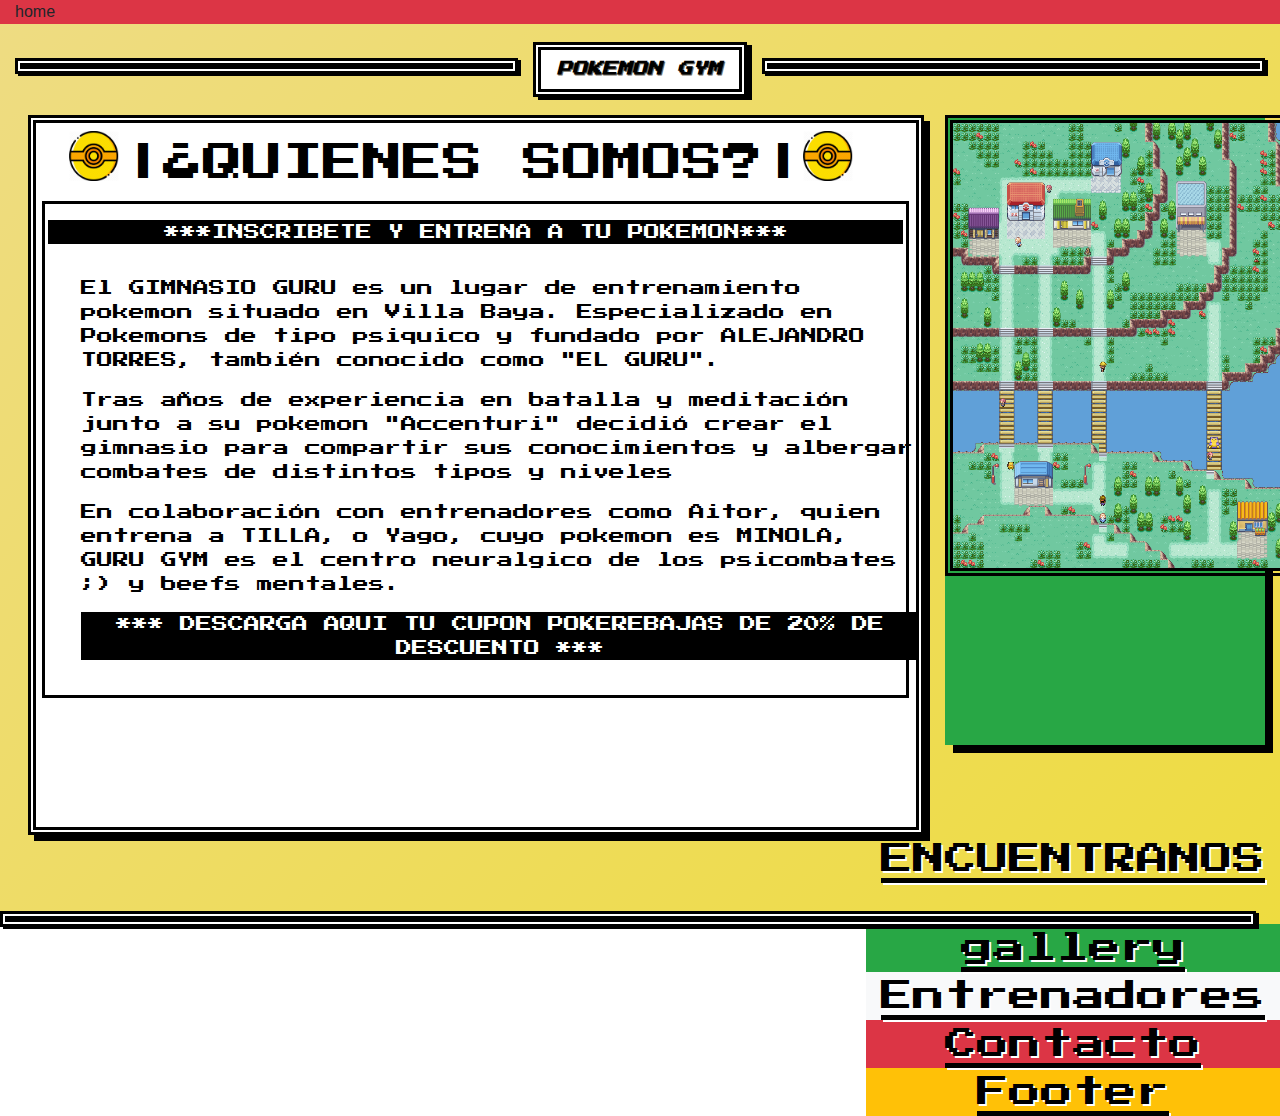
<file: index.html>
<!DOCTYPE html>
<html lang="en">

<head>
    <meta charset="UTF-8">
    <meta name="viewport" content="width=device-width, initial-scale=1.0">
    <meta http-equiv="X-UA-Compatible" content="ie=edge">
    <style>
        @import url('https://fonts.googleapis.com/css?family=Press+Start+2P&display=swap');
    </style>
    <link rel="stylesheet" href="https://cdnjs.cloudflare.com/ajax/libs/font-awesome/4.7.0/css/font-awesome.min.css">
    <title>Pokemon Gym @GURU</title>
    <link rel="stylesheet" href="https://stackpath.bootstrapcdn.com/bootstrap/4.3.1/css/bootstrap.min.css"
        integrity="sha384-ggOyR0iXCbMQv3Xipma34MD+dH/1fQ784/j6cY/iJTQUOhcWr7x9JvoRxT2MZw1T" crossorigin="anonymous">
    <link rel="stylesheet" href="style.css">
</head>

<body>
    <!--INICIO FIXED NAV BAR-->
    <!--FINAL FIXED NAV BAR-->
    <!--INICIO PAGINA HOME-->
    <section class="container-fluid bg-danger modulo" id="home">
        <div>home

        </div>
    </section>
    <!--FINAL PAGINA HOME-->
    <!--INICIO PAGINA ABOUT-->
    <section class="container-fluid bg-dark modulo p-8" id="about">

        <div class="row">
            <div class="column col-xl-5">
                <div class="column col-xl-2"></div>

                <div class="column col-xl-12 float-right">
                    <div class="row"></div>
                    <div class="row">
                        <hr class="container">
                    </div>
                    <div class="row"></div>
                </div>

                <div class="column col-xl-2"></div>

            </div>
            <div class="column col-xl-2 text-center p-2" id="logo_about">POKEMON GYM </div>
            <div class="column col-xl-5">
                <div class="column col-xl-1"></div>

                <div class="column col-xl-12">
                    <div class="row"></div>
                    <div class="row">
                        <hr class="container">
                    </div>
                    <div class="row"></div>
                </div>

                <div class="column col-xl-1"></div>

            </div>
            <div class="container-fluid mb-1">
                <div class="column" id="about_body">
                    <div class="row"> <img class="ml-5 mt-2" src="media/pokeball_about_h1.png" height="50px"
                            width="50px">
                        <h1 class="ml-1 mt-3 text-uppercase"> |¿Quienes somos?|</h1><img class="mt-2"
                            src="media/pokeball_about_h1.png" height="50px" width="50px">
                    </div>
                    <div class="about_text_container">
                        <div id="about_head_row">***INSCRIBETE Y ENTRENA A TU POKEMON***</div>
                        <div class="row">
                            <p class="ml-5">El GIMNASIO GURU es un lugar de entrenamiento pokemon situado en Villa Baya.
                                Especializado en Pokemons de tipo psiquico y fundado por ALEJANDRO TORRES, también
                                conocido como "EL GURU". </p>
                            <p class="ml-5">Tras años de experiencia en batalla y meditación junto a su pokemon
                                "Accenturi" decidió crear el gimnasio para compartir sus conocimientos y albergar
                                combates de distintos tipos y niveles </p>
                            <p class="ml-5">En colaboración con entrenadores como Aitor, quien entrena a TILLA, o Yago, cuyo pokemon es MINOLA,
                                            GURU GYM es el centro neuralgico de los psicombates ;) y beefs mentales. </p>
                            
                                <div id="about_head_row" class="ml-5"><a href=""class="text-reset">*** DESCARGA AQUI TU CUPON POKEREBAJAS DE 20% DE DESCUENTO ***</a></div>
                            
                            
                        </div>

                    </div>


                </div>
                <div class="column bg-success ml-3" id="mapa_about">
                    <img src="media/mapa_about" width="400px" height="461px" border-radius="2px">
                </div>
                <div class="column"><a class="text-black" target="blank" href="http://maps.google.com"
                        id="encuentranos_texto">ENCUENTRANOS</div>

            </div>
            <hr style="width: 96.9vw" class="mt-4">

    </section>
    <!--FINAL PAGINA ABOUT-->
    <!--INICIO PAGINA GALLERY-->
    <section class="container-fluid bg-success modulo" id="gallery">
        <div>gallery

        </div>
    </section>
    <!--FINAL PAGINA GALLERY-->
    <!--INICIO PAGINA TEAM-->
    <section class="container-fluid bg-light modulo" id="team">
        <div>Entrenadores

        </div>
    </section>
    <!--FINAL PAGINA TEAM-->
    <!--INICIO PAGINA CONTACTO-->
    <section class="container-fluid bg-danger modulo" id="contacto">
        <div>Contacto

        </div>
    </section>
    <!--FINAL PAGINA CONTACTO-->
    <!--INICIO FOOTER-->
    <section class="container-fluid bg-warning modulo" id="footer">
        <div>Footer

        </div>
    </section>

    <!--INICIO FOOTER-->


</body>

</html>
</file>
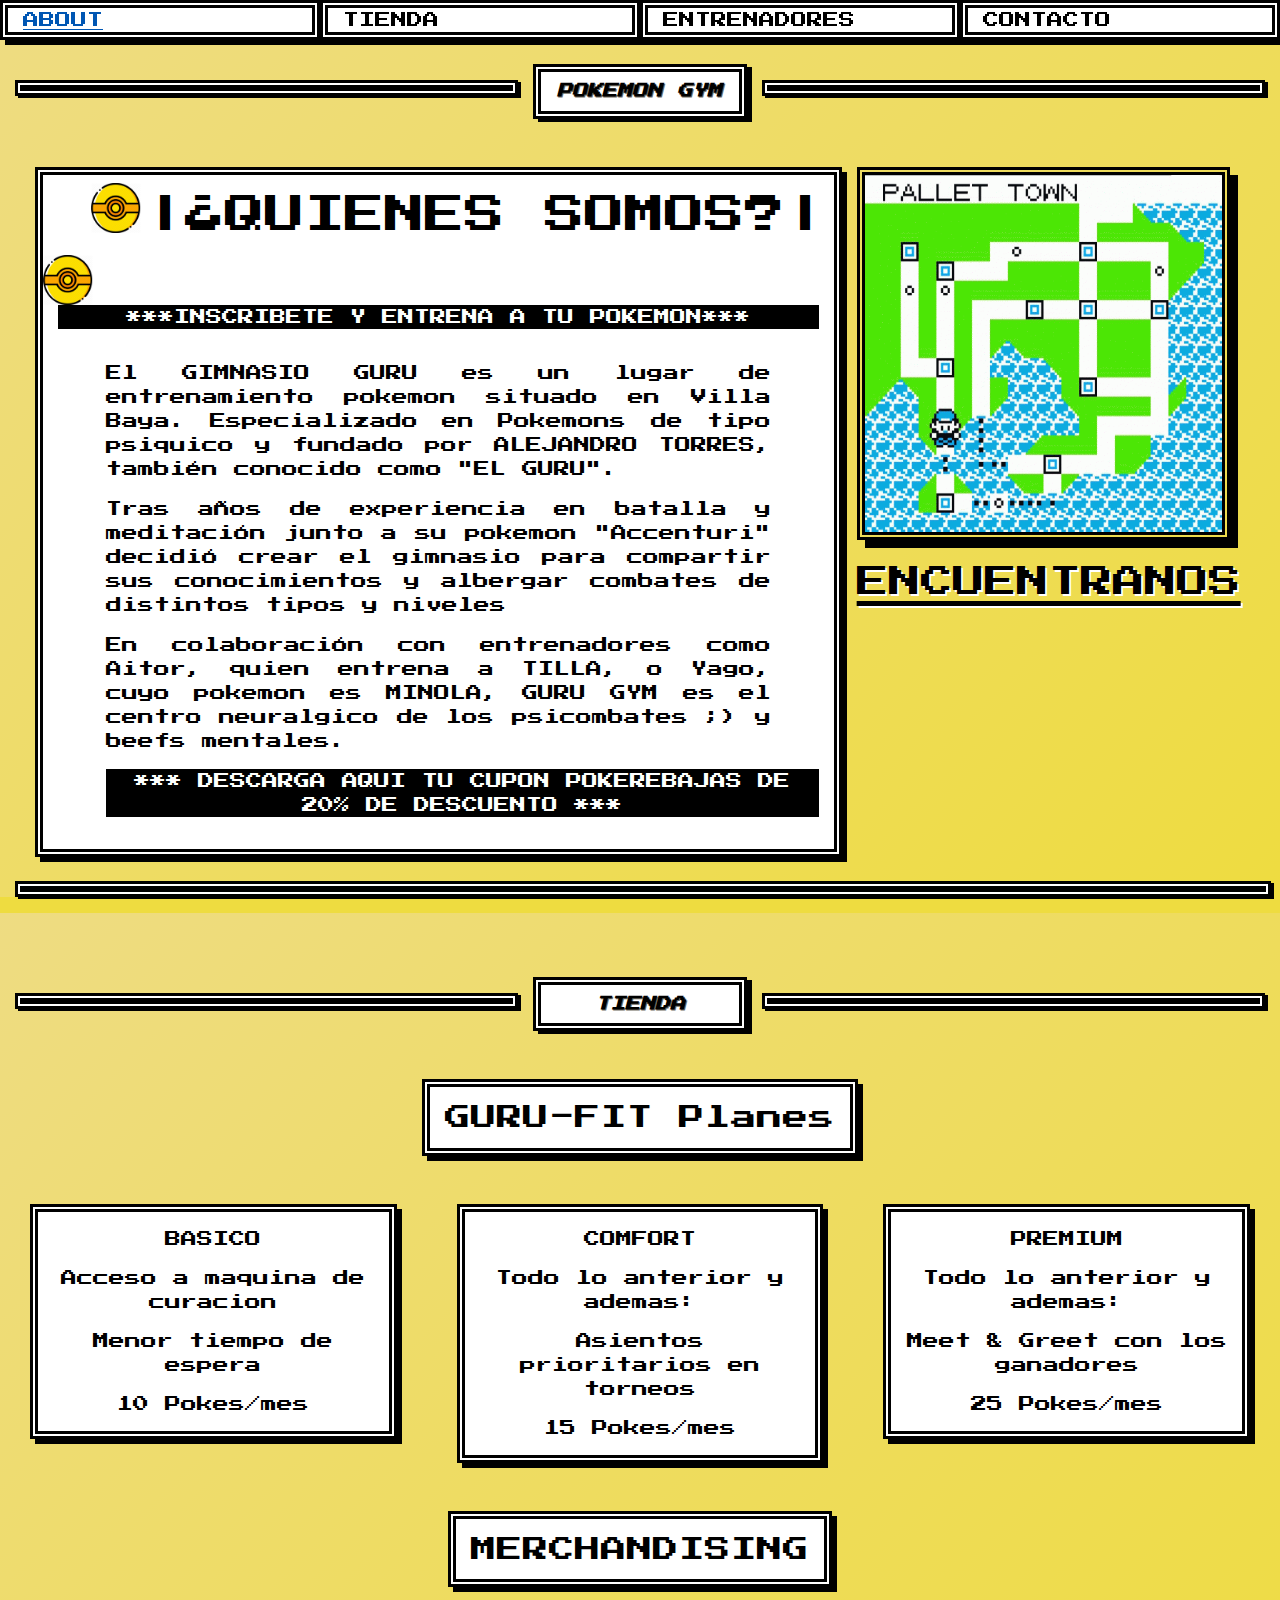
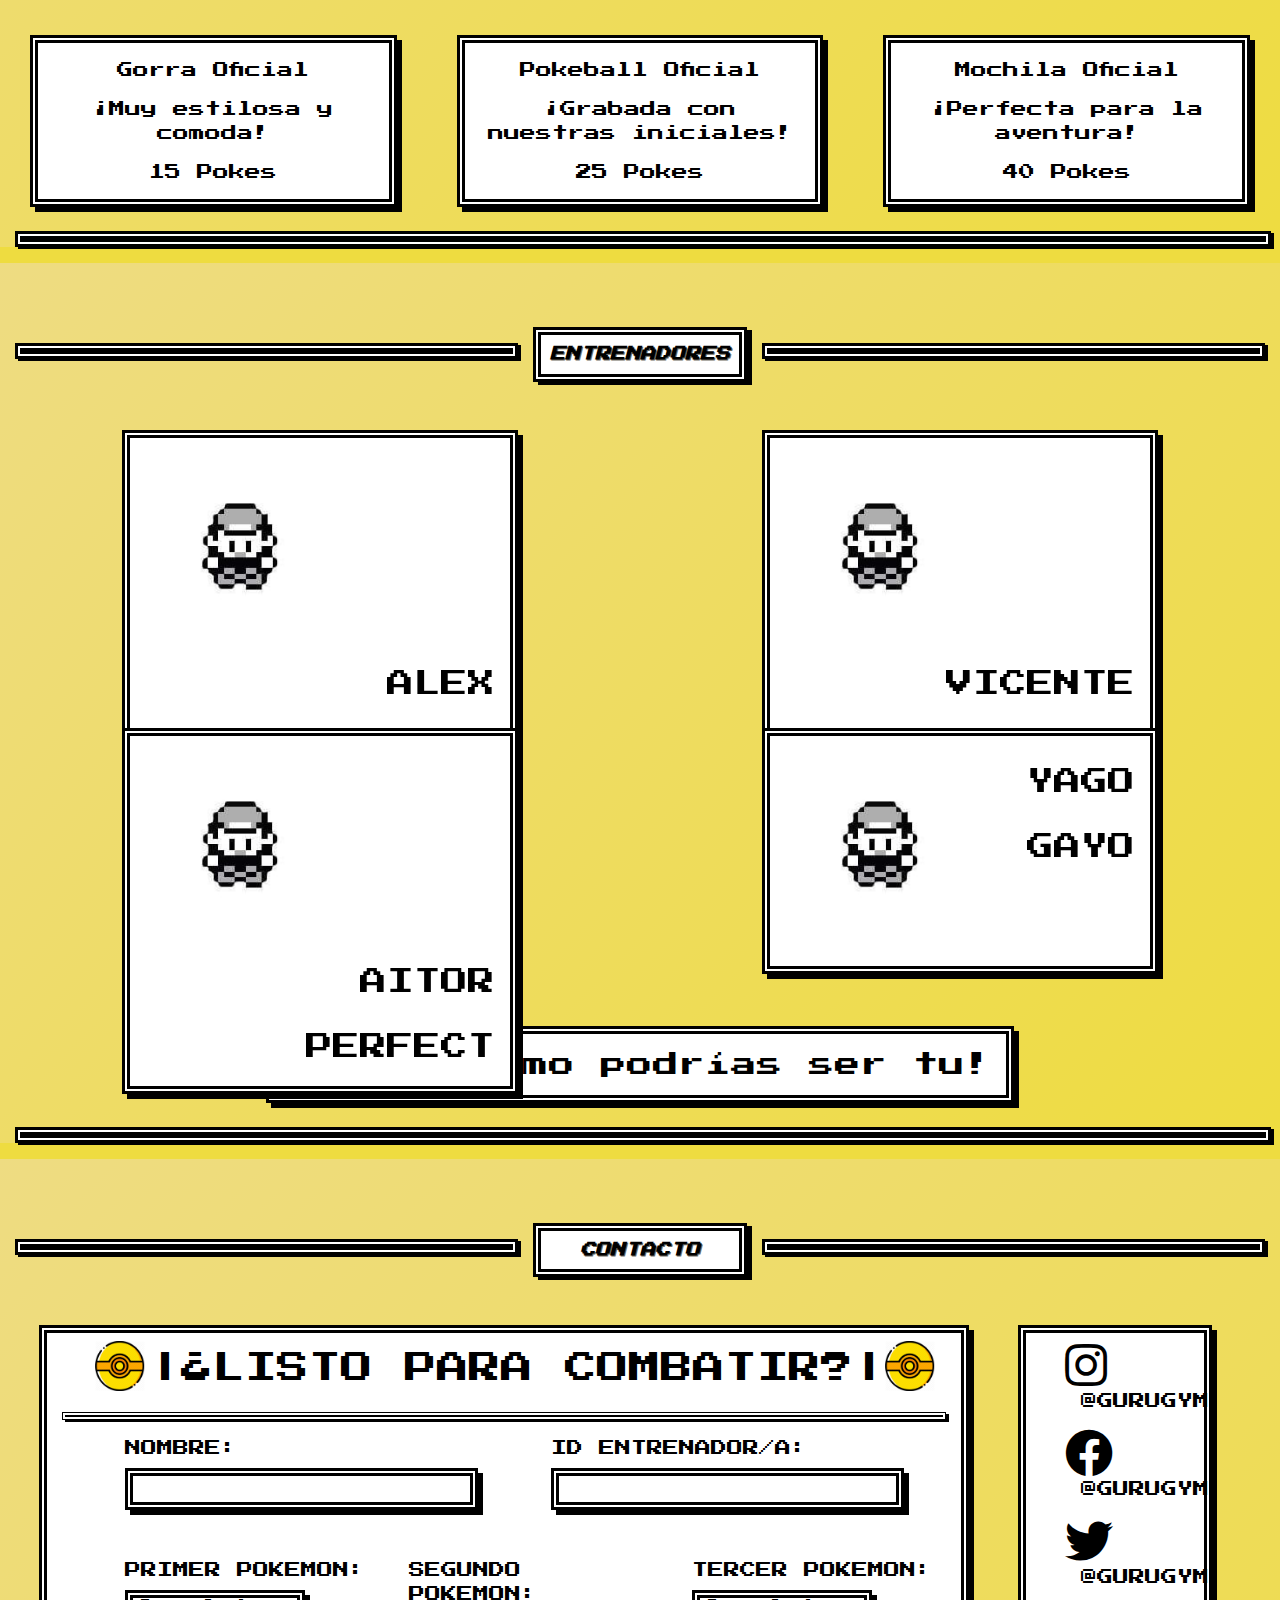
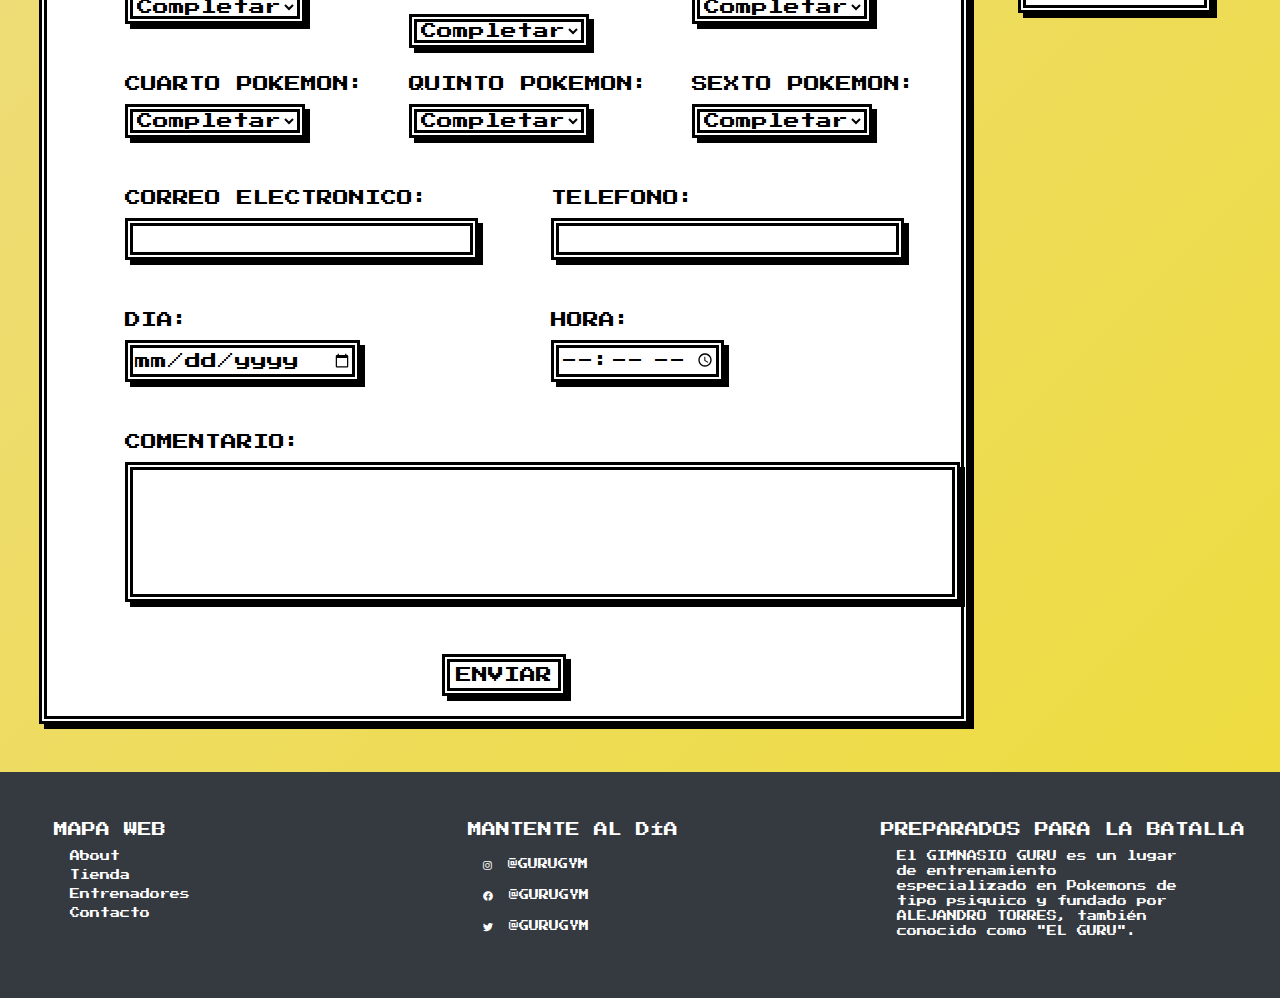
<file: practica_gimnasio-master/index.html>
<!DOCTYPE html>
<html lang="en">

<head>
    <meta charset="UTF-8">
    <meta name="viewport" content="width=device-width, initial-scale=1.0">
    <meta http-equiv="X-UA-Compatible" content="ie=edge">
    <!-- <style>
        @import url('https://fonts.googleapis.com/css?family=Press+Start+2P&display=swap');
    </style> -->
	<link href="https://fonts.googleapis.com/css?family=Press+Start+2P&display=swap" rel="stylesheet">
    <!--<link rel="stylesheet" href="https://cdnjs.cloudflare.com/ajax/libs/font-awesome/4.7.0/css/font-awesome.min.css">-->
    <link rel="stylesheet" href="https://cdnjs.cloudflare.com/ajax/libs/font-awesome/5.12.1/css/all.min.css">
    <title>Pokemon Gym @GURU</title>
    <link rel="stylesheet" href="https://stackpath.bootstrapcdn.com/bootstrap/4.3.1/css/bootstrap.min.css"
        integrity="sha384-ggOyR0iXCbMQv3Xipma34MD+dH/1fQ784/j6cY/iJTQUOhcWr7x9JvoRxT2MZw1T" crossorigin="anonymous">
    <link rel="stylesheet" href="style.css">
</head>

<body>
    <!--INICIO CUPON OFERTA DESCUENTO VENTANA MODAL->
    <div id="oferta_ventana">
        <div class="oferta_titulo">!ESPECIAL 20% DESCUENTO!</div>
        <div class="oferta_descripcion">Aprovecha nuestra promoción especial de apertura y disfruta de un suculento
            descuento en combates y entrenamientos</div>
        <div class="oferta_boton">
            <p>
                <a class="oferta_boton_texto" id="boton_oferta_1">DESCARGAR CUPON</a>
                <a class="oferta_boton_texto" id="boton_oferta_2">CONTINUAR</a>
            </p>
        </div>
    </div>
    <!-FINAL CUPON OFERTA DESCUENTO VENTANA MODAL-->
    <!--INICIO FIXED NAV BAR-->
    <!--FINAL FIXED NAV BAR-->
    <!--INICIO PAGINA HOME-->
    <nav class="container-fluid" id="home">
        <div>
            <div class="row">
                
                    
                        <a class="col-xl-3 caja_arcade tarjeta_home" href="#about">ABOUT</a>
                    
                        <a class="col-xl-3 caja_arcade tarjeta_home" href="#tarifas">TIENDA</a>
                   
                        <a class="col-xl-3 caja_arcade tarjeta_home" href="#team">ENTRENADORES</a>
                
                        <a class="col-xl-3 caja_arcade tarjeta_home" href="#contacto">CONTACTO</a>
                
            </div>
        </div>
    </nav>
    <!--FINAL PAGINA HOME-->
    <!--INICIO PAGINA ABOUT-->
    <section class="container-fluid bg-dark modulo p-8" id="about">

        <div class="row">
            <div class="column col-xl-5">
                <div class="column col-xl-2"></div>

                <div class="column col-xl-12 float-right">
                    <div class="row"></div>
                    <div class="row">
                        <hr class="container">
                    </div>
                    <div class="row"></div>
                </div>

                <div class="column col-xl-2"></div>

            </div>
            <div class="column col-xl-2 text-center p-2" id="logo_about">POKEMON GYM </div>
            <div class="column col-xl-5">
                <div class="column col-xl-1"></div>

                <div class="column col-xl-12">
                    <div class="row"></div>
                    <div class="row">
                        <hr class="container">
                    </div>
                    <div class="row"></div>
                </div>

                <div class="column col-xl-1"></div>

            </div>
        </div>






            <div class="row margen_seccion">
                    <div class="col-md-8 caja_arcade mt-5">
                        <div class="row">
                            <img class="ml-5 mt-2" src="media/pokeball_about_h1.png" height="50px" width="50px">
                            <h1 class="ml-1 mt-3 text-uppercase"> |¿Quienes somos?|</h1>
                            <img class="mt-2" src="media/pokeball_about_h1.png" height="50px" width="50px">
                        </div><!--Linea quienes somos-->
                        <div id="about_head_row">***INSCRIBETE Y ENTRENA A TU POKEMON***</div>
                        <div class="about_texto">
                            <p class="ml-5 mr-5">El GIMNASIO GURU es un lugar de entrenamiento pokemon situado en Villa Baya. Especializado en Pokemons de tipo psiquico y fundado por ALEJANDRO TORRES, también conocido como "EL GURU".</p>
                            <p class="ml-5 mr-5">Tras años de experiencia en batalla y meditación junto a su pokemon "Accenturi" decidió crear el gimnasio para compartir sus conocimientos y albergar combates de distintos tipos y niveles</p>
                            <p class="ml-5 mr-5">En colaboración con entrenadores como Aitor, quien entrena a TILLA, o Yago, cuyo pokemon es MINOLA, GURU GYM es el centro neuralgico de los psicombates ;) y beefs mentales.</p>
                        </div><!--textaco-->
                        <div id="about_head_row" class="ml-5">
                            <a href="" class="text-reset about_head_row">*** DESCARGA AQUI TU CUPON POKEREBAJAS DE 20% DE DESCUENTO ***</a>
                        </div><!--Linea descarga cupon-->
                    </div><!--columna textaco-->
                    <div class="col-md-4 mt-5">
        
                        <img id="mapa_about" src="media/mapa_about2.gif" class="img-fluid" border-radius="2px">
                        <a class="text-black" id="encuentranos_texto" target="blank" href="http://maps.google.com" id="encuentranos_texto">ENCUENTRANOS</a>
                        
                    </div><!--columna mapa-->
            </div>
            









            
                <!--<div class="row mb-1">
                    <div class="column-xl-8" id="about_body">
                        <div class="row"> <img class="ml-5 mt-2" src="media/pokeball_about_h1.png" height="50px"
                                width="50px">
                            <h1 class="ml-1 mt-3 text-uppercase"> |¿Quienes somos?|</h1><img class="mt-2"
                                src="media/pokeball_about_h1.png" height="50px" width="50px">
                        </div>
                        <div class="about_text_container">
                            <div id="about_head_row">***INSCRIBETE Y ENTRENA A TU POKEMON***</div>
                            <div>
                                <p class="ml-5 mr-5">El GIMNASIO GURU es un lugar de entrenamiento pokemon situado en Villa Baya.
                                    Especializado en Pokemons de tipo psiquico y fundado por ALEJANDRO TORRES, también
                                    conocido como "EL GURU". </p>
                                <p class="ml-5 mr-5">Tras años de experiencia en batalla y meditación junto a su pokemon
                                    "Accenturi" decidió crear el gimnasio para compartir sus conocimientos y albergar
                                    combates de distintos tipos y niveles </p>
                                <p class="ml-5 mr-5">En colaboración con entrenadores como Aitor, quien entrena a TILLA, o Yago,
                                    cuyo pokemon es MINOLA,
                                    GURU GYM es el centro neuralgico de los psicombates ;) y beefs mentales. </p>

                                <div id="about_head_row" class="ml-5"><a href="" class="text-reset">*** DESCARGA AQUI TU
                                        CUPON POKEREBAJAS DE 20% DE DESCUENTO ***</a>
                                </div>


                        </div>

                    </div>


                </div>
        
                <div class="column-xl-4 bg-success" id="mapa_about">
                    <img src="media/mapa_about2.gif" class="" border-radius="2px">
                </div>
                <--<div style="width: 100%"><iframe width="100%" height="600" src="https://maps.google.com/maps?width=100%&height=600&hl=es&coord=40.4458927,-3.6647784&q=padre%20claret%208%20Madrid+(Instituto)&ie=UTF8&t=&z=14&iwloc=B&output=embed" frameborder="0" scrolling="no" marginheight="0" marginwidth="0"><a href="https://www.mapsdirections.info/calcular-ruta.html">Calcular Ruta</a></iframe></div><br />->
                <div class="column"><a class="text-black" target="blank" href="http://maps.google.com"
                        id="encuentranos_texto">ENCUENTRANOS</a></div>

            </div>-->













            <hr style="width: 96.9vw" class="mt-4">

    </section>
    <!--FINAL PAGINA ABOUT-->
    <!--INICIO PAGINA TARIFAS-->
    <section class="container-fluid bg-success modulo" id="tarifas">
        <div class="row">
            <div class="column col-xl-5">
                <div class="column col-xl-2"></div>

                <div class="column col-xl-12 float-right">
                    <div class="row"></div>
                    <div class="row">
                        <hr class="container">
                    </div>
                    <div class="row"></div>
                </div>

                <div class="column col-xl-2"></div>

            </div>
            <div class="column col-xl-2 text-center p-2" id="logo_about">TIENDA</div>
            <div class="column col-xl-5">
                <div class="column col-xl-1"></div>

                <div class="column col-xl-12">
                    <div class="row"></div>
                    <div class="row">
                        <hr class="container">
                    </div>
                    <div class="row"></div>
                </div>

                <div class="column col-xl-1"></div>

            </div></div>
        <!-- <div class="row mt-5">
        		<div class="col-md-4 offset-md-4 text-center caja_arcade">
        			Entrenamiento
        		</div>
            </div> 
        -->
        <!-- <div class="row pr-3 pl-3 text-center">

        	<div class="margen_columnas text-center col-md-3">hola
        		
        	</div>
        	<div class="margen_columnas text-center col-md-3">hola
        		
        	</div>
        	<div class="margen_columnas text-center col-md-3">hola
        		
        	</div>
     
        </div> -->
        <div class="row mt-5">
        	<h2 class=" caja_arcade titulo_tarifas">GURU-FIT Planes</h2>
        </div>
        <div class="row text-center mt-5">
            <div class="col-md-4">
                <div class="carta_precio caja_arcade">
                    <p>BASICO</p>
                    <p>Acceso a maquina de curacion</p>
                    <p>Menor tiempo de espera</p>
                    <p>10 Pokes/mes</p>        
                </div>    
            </div>
            <div class="col-md-4">
                <div class="carta_precio caja_arcade">
                    <p>COMFORT</p>
                    <p>Todo lo anterior y ademas:</p>
                    <p>Asientos prioritarios en torneos</p>
                    <p>15 Pokes/mes</p>       
                </div>   
            </div>
            <div class="col-md-4">
                <div class="carta_precio caja_arcade">
                    <p>PREMIUM</p>
                    <p>Todo lo anterior y ademas:</p>
                    <p>Meet & Greet con los ganadores</p>
                    <p>25 Pokes/mes</p>        
                </div>    
            </div>
        </div>
        <div class="row mt-5">
            <h2 class=" caja_arcade titulo_tarifas">MERCHANDISING</h2>
        </div>
         <div class="row text-center mt-5">
            <div class="col-md-4">
                <div class="carta_precio caja_arcade">
                    <p>Gorra Oficial</p>
                    <p>¡Muy estilosa y comoda!</p>
                    <p>15 Pokes</p>        
                </div>    
            </div>
            <div class="col-md-4">
                <div class="carta_precio caja_arcade">
                    <p>Pokeball Oficial</p>
                    <p>¡Grabada con nuestras iniciales!</p>
                    <p>25 Pokes</p>       
                </div>   
            </div>
            <div class="col-md-4">
                <div class="carta_precio caja_arcade">
                    <p>Mochila Oficial</p>
                    <p>¡Perfecta para la aventura!</p>
                    <p>40 Pokes</p>        
                </div>    
            </div>
        </div>
        <hr style="width: 96.9vw" class="mt-4">
    </section>
    <!--FINAL PAGINA TARIFAS-->
    <!--INICIO PAGINA TEAM-->
    <section class="container-fluid bg-warning modulo" id="team">
        <div>
            <div class="row">
                <div class="column col-xl-5">
                    <div class="column col-xl-2"></div>
                    <div class="column col-xl-12 float-right">
                        <div class="row"></div>
                        <div class="row">
                            <hr class="container">
                        </div>
                        <div class="row"></div>
                    </div>
                    <div class="column col-xl-2"></div>
                </div>
                <div class="column col-xl-2 text-center p-2" id="logo_about">ENTRENADORES</div>
                <div class="column col-xl-5">
                    <div class="column col-xl-1"></div>
                    <div class="column col-xl-12">
                        <div class="row"></div>
                        <div class="row">
                            <hr class="container">
                        </div>
                        <div class="row"></div>
                    </div>
                    <div class="column col-xl-1"></div>
                </div>
            </div>

            
            <div class="row mt-5">
                <div class="col-md-1"></div>
                <div class="col-md-4 card_entrenador contenedor">
                    
                    <div class="girar">
                        <div class="frente caja_arcade">  
                            <img src="media/entrenador8bit.jpg" alt="entrenador" class="img_team">
                            <h3 class="nombre_entrenador">ALEX<br><br>ELGURU</h3>
                        </div>
                        <div class="texto_team espalda caja_arcade">
                            <p>Lorem ipsum dolor sit amet, consectetur adipiscing elit. Sed sit amet posuere ex. Curabitur suscipit velit lectus, nec rutrum libero finibus sit amet. Fusce tellus mi, ornare vel mi nec.</p>
                        </div>
                    </div>

                </div>
                <div class="col-md-2"></div>
                <div class="col-md-4 card_entrenador contenedor">
                    <div class="girar">
                        <div class="frente caja_arcade">  
                            <img src="media/entrenador8bit.jpg" alt="entrenador" class="img_team">
                            <h3 class="nombre_entrenador">VICENTE<br><br>FRESCO</h3>
                        </div>
                        <div class="texto_team espalda caja_arcade">
                            <p>Lorem ipsum dolor sit amet, consectetur adipiscing elit. Sed sit amet posuere ex. Curabitur suscipit velit lectus, nec rutrum libero finibus sit amet. Fusce tellus mi, ornare vel mi nec.</p>
                        </div>
                    </div>
                </div>
                <div class="col-md-1"></div>
            </div>
            <div class="row mt-5">
                <div class="col-md-1"></div>
                <div class="col-md-4 card_entrenador contenedor">
                    <div class="girar">
                        <div class="frente caja_arcade">  
                            <img src="media/entrenador8bit.jpg" alt="entrenador" class="img_team">
                            <h3 class="nombre_entrenador">AITOR<br><br>PERFECT</h3>
                        </div>
                        <div class="texto_team espalda caja_arcade">
                            <p>Lorem ipsum dolor sit amet, consectetur adipiscing elit. Sed sit amet posuere ex. Curabitur suscipit velit lectus, nec rutrum libero finibus sit amet. Fusce tellus mi, ornare vel mi nec.</p>
                        </div>
                    </div>
                </div>
                <div class="col-md-2"></div>
                <div class="col-md-4 card_entrenador  contenedor">
                    <div class="girar">
                        <div class="frente caja_arcade">  
                            <img src="media/entrenador8bit.jpg" alt="entrenador" class="img_team">
                            <h3 class="nombre_entrenador">YAGO<br><br>GAYO</h3>
                        </div>
                        <div class="texto_team espalda caja_arcade">
                            <p>Lorem ipsum dolor sit amet, consectetur adipiscing elit. Sed sit amet posuere ex. Curabitur suscipit velit lectus, nec rutrum libero finibus sit amet. Fusce tellus mi, ornare vel mi nec.</p>
                        </div>
                    </div>
                </div>
                <div class="col-md-1"></div>
            </div>
            <div class="row mt-5">
                <h2 class="caja_arcade final_team">¡El próximo podrías ser tu!</h2>
            </div>
        </div>
        <hr style="width: 96.9vw" class="mt-4">
    </section>
    <!--FINAL PAGINA TEAM-->
    <!--INICIO PAGINA CONTACTO-->
    <section class="container-fluid bg-danger modulo" id="contacto">
        <div>
            <div class="row">
                <div class="column col-xl-5">
                    <div class="column col-xl-2"></div>
                    <div class="column col-xl-12 float-right">
                        <div class="row"></div>
                        <div class="row">
                            <hr class="container">
                        </div>
                        <div class="row"></div>
                    </div>
                    <div class="column col-xl-2"></div>
                </div>
                <div class="column col-xl-2 text-center p-2" id="logo_about">CONTACTO</div>
                <div class="column col-xl-5">
                    <div class="column col-xl-1"></div>
                    <div class="column col-xl-12">
                        <div class="row"></div>
                        <div class="row">
                            <hr class="container">
                        </div>
                        <div class="row"></div>
                    </div>
                    <div class="column col-xl-1"></div>
                </div>
            </div>
        </div>

        <div class="row">
            <div class="column col-md-9 ml-4">
                <div id="cajaform" class="column col-md-12 mt-5 mb-5">
                    <div class="row"> <img class="ml-5 mt-2" src="media/pokeball_about_h1.png" height="50px" width="50px">
                    <h2 class="ml-1 mt-3 text-uppercase"> |¿Listo para combatir?|</h2>
                    <img class="mt-2" src="media/pokeball_about_h1.png" height="50px" width="50px">
                    </div>
                    <hr id="hrform">
                    <form action="" method="POST">
                        <div class="row mt-2 ml-5">
                            <div class="column col-md-6">
                                <div>
                                    <label for="nombre">NOMBRE:</label>
                                </div>
                                <div>
                                    <input type="text" name="nombre" class="formularioescribir">
                                </div>
                            </div>
                            <div class="column col-md-6">
                                <div><label for="identrenador">ID ENTRENADOR/A:</label></div>
                                <div><input type="text" name="identrenador" class="formularioescribir"></div>
                            </div>
                        </div>
                        <div class="row mt-5 ml-5">
                                <div class="column col-md-4">
                                <div>
                                    <label for="pokemon1">PRIMER POKEMON:</label>
                                </div>
                                <div>
                                    <select name="pokemon1" class="formularioselect">
                                        <option value="Completar">Completar</option>
                                        <option value="Completar">Completar</option>
                                        <option value="Completar">Completar</option>
                                        <option value="Completar">Completar</option>
                                    </select>
                                </div>
                            </div>
                            <div class="column col-md-4">
                                <div>
                                    <label for="pokemon2">SEGUNDO POKEMON:</label>
                                </div>
                                <div>
                                    <select name="pokemon2" class="formularioselect">
                                        <option value="Completar">Completar</option>
                                        <option value="Completar">Completar</option>
                                        <option value="Completar">Completar</option>
                                        <option value="Completar">Completar</option>
                                    </select>
                                </div>
                            </div>
                            <div class="column col-md-4">
                                <div>
                                    <label for="pokemon3">TERCER POKEMON:</label>
                                </div>
                                <div>
                                    <select name="pokemon3" class="formularioselect">
                                        <option value="Completar">Completar</option>
                                        <option value="Completar">Completar</option>
                                        <option value="Completar">Completar</option>
                                        <option value="Completar">Completar</option>
                                    </select>
                                </div>
                            </div>
                            <div class="column col-md-4 mt-4">
                                <div>
                                    <label for="pokemon4">CUARTO POKEMON:</label>
                                </div>
                                <div>
                                    <select name="pokemon4" class="formularioselect">
                                        <option value="Completar">Completar</option>
                                        <option value="Completar">Completar</option>
                                        <option value="Completar">Completar</option>
                                        <option value="Completar">Completar</option>
                                    </select>
                                </div>
                            </div>
                            <div class="column col-md-4 mt-4">
                                <div>
                                    <label for="pokemon5">QUINTO POKEMON:</label>
                                </div>
                                <div>
                                    <select name="pokemon5" class="formularioselect">
                                        <option value="Completar">Completar</option>
                                        <option value="Completar">Completar</option>
                                        <option value="Completar">Completar</option>
                                        <option value="Completar">Completar</option>
                                    </select>
                                </div>
                            </div>
                            <div class="column col-md-4 mt-4">
                                <div>
                                    <label for="pokemon6">SEXTO POKEMON:</label>
                                </div>
                                <div>
                                    <select name="pokemon6" class="formularioselect">
                                        <option value="Completar">Completar</option>
                                        <option value="Completar">Completar</option>
                                        <option value="Completar">Completar</option>
                                        <option value="Completar">Completar</option>
                                    </select>
                                </div>
                            </div>
                        </div>
                        <div class="row mt-5 ml-5">
                            <div class="column col-md-6">
                                <div>
                                    <label for="mail">CORREO ELECTRONICO:</label>
                                </div>
                                <div>
                                    <input type="email" name="mail" class="formularioescribir">
                                </div>
                            </div>
                            <div class="column col-md-6">
                                <div><label for="tlf">TELEFONO:</label></div>
                                <div><input type="tel" name="tlf" class="formularioescribir"></div>
                            </div>
                        </div>
                        <div class="row mt-5 ml-5">
                            <div class="column col-md-6">
                                <div>
                                    <label for="dia">DIA:</label>
                                </div>
                                <div>
                                    <input type="date" name="dia" class="formularioescribir">
                                </div>
                            </div>
                            <div class="column col-md-6">
                                <div><label for="hora">HORA:</label></div>
                                <div><input type="time" name="hora" class="formularioescribir"></div>
                            </div>
                        </div>
                        <div class="row mt-5 ml-5">
                            <div class="column col-md-12">
                                <div><label for="comentario">COMENTARIO:</label></div>
                                <div><textarea name="comentario" id="" cols="50" rows="5" class="formulariotexarea"></textarea></div>
                            </div>
                        </div>
                        <button type="submit" class="caja_arcade row mt-5 md-5 boton_enviar">ENVIAR</button>
                    </form>
                </div>
            </div>
            <div class="column col-md-2" id="apartecontacto">
                <div class="row mt-5 redes ml-1">
                    <div class="column col-md-12 mt-2 ml-4">
                        <i class="fab fa-instagram fa-3x"></i><a href="#" target="_blank" class="enlaceredes ml-3">@GURUGYM</a>
                    </div>
                    <div class="column col-md-12 mt-3 ml-4">
                        <i class="fab fa-facebook fa-3x"></i><a href="#" target="_blank" class="enlaceredes ml-3">@GURUGYM</a>
                    </div>
                    <div class="column col-md-12 mt-3 mb-3 ml-4">
                        <i class="fab fa-twitter fa-3x"></i><a href="https://twitter.com/gurupokegym" target="_blank" class="enlaceredes ml-3">@GURUGYM</a>
                    </div>
                </div>
                <div class="row mt-5">
                       <div class="carrusel column col-md-12">
                           <img src="media/gimnasio1.png" alt="" class="fotocarrusel img-fluid">
                           <img src="media/gimnasio2.png" alt="" class="fotocarrusel img-fluid">
                           <img src="media/gimnasio3.png" alt="" class="fotocarrusel img-fluid">
                           <img src="media/gimnasio4.png" alt="" class="fotocarrusel img-fluid">
                           <img src="media/gimnasio5.png" alt="" class="fotocarrusel img-fluid">
                       </div>
                </div>
            </div>
        </div>
    </section>
    <!--FINAL PAGINA CONTACTO-->
    <!--INICIO FOOTER-->
    <footer class="container-fluid bg-dark modulo" id="footer">
        <div class="row ml-4 pt-5">
            <div class="column col-md-4">
                <div class="titulos_footer">MAPA WEB</div>   
            </div>
            <div class="column col-md-4">
                <div class="titulos_footer">MANTENTE AL DÍA</div>   
            </div>
            <div class="column col-md-4">
                <div class="titulos_footer">PREPARADOS PARA LA BATALLA</div>   
            </div>
        </div>
        <div class="row ml-4 mt-2 pb-5 textofooter">
            <div class="column col-md-4">
                <div class="mb-1 ml-3"><a href="#about" class="enlacefooter">About</a></div>
                <div class="mb-1 ml-3"><a href="#tarifas" class="enlacefooter">Tienda</a></div>
                <div class="mb-1 ml-3"><a href="#team" class="enlacefooter">Entrenadores</a></div>
                <div class="mb-1 ml-3"><a href="#contacto" class="enlacefooter">Contacto</a></div>
            </div>
            <div class="column col-md-4">
                <div class="column col-md-12 mt-2">
                    <i class="fab fa-instagram fa-1x"></i><a href="#" target="_blank" class="enlacefooter ml-3">@GURUGYM</a>
                </div>
                <div class="column col-md-12 mt-3">
                    <i class="fab fa-facebook fa-1x"></i><a href="#" target="_blank" class="enlacefooter ml-3">@GURUGYM</a>
                </div>
                <div class="column col-md-12 mt-3 mb-3">
                    <i class="fab fa-twitter fa-1x"></i><a href="https://twitter.com/gurupokegym" target="_blank" class="enlacefooter ml-3">@GURUGYM</a>
                </div>
            </div>
            <div class="column col-md-3 ml-3">
                <div>El GIMNASIO GURU es un lugar de entrenamiento especializado en Pokemons de tipo psiquico y fundado por ALEJANDRO TORRES, también conocido como "EL GURU".</div>
            </div>
        </div>
    </footer>

    <!--FINAL FOOTER-->


</body>

</html>
</file>
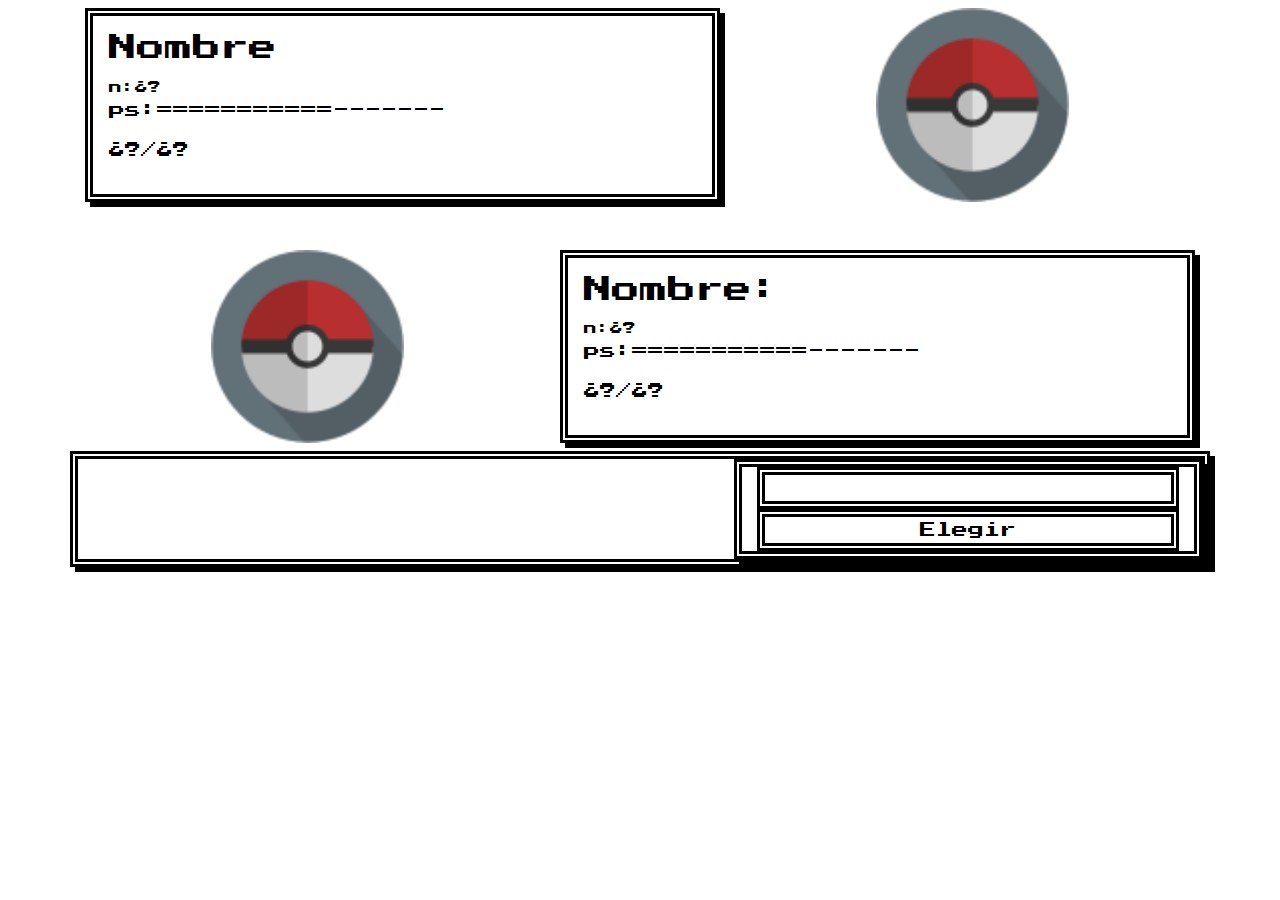
<file: combate/batalla.html>
<!DOCTYPE html>
<html>

<head>
	<meta charset="utf-8">
	<meta http-equiv="X-UA-Compatible" content="IE=edge">
	<title></title>
	<link rel="stylesheet" href="https://stackpath.bootstrapcdn.com/bootstrap/4.3.1/css/bootstrap.min.css"
		integrity="sha384-ggOyR0iXCbMQv3Xipma34MD+dH/1fQ784/j6cY/iJTQUOhcWr7x9JvoRxT2MZw1T" crossorigin="anonymous">
	<link href="https://fonts.googleapis.com/css?family=Press+Start+2P&display=swap" rel="stylesheet">
	<link rel="stylesheet" href="css/style.css">
</head>

<body>
	<div class="container mt-2">

		<div class="row">
			<div class="col-md-7">
				<div class="caja_arcade p-3">
					<h3 id="nombre_enemigo">Nombre</h3>
					<small>n:</small><small id="nivel_enemigo">¿?</small>
					<p>ps:===========-------</p>
					<p>¿?/¿?</p>
				</div>
			</div>
			<div class="col-md-5 text-center">

				<img style="height: 100%" id="imagen_enemigo" class="img-fluid" src="img/pokeball.png">

			</div>
		</div>

		<div class="row mt-5">
			<div class="col-md-5 text-center ">

				<img style="height: 100%" id="imagen" class="img-fluid" src="img/pokeball.png">

			</div>
			<div class="col-md-7">
				<div class="caja_arcade p-3">
					<h3 id="nombre">Nombre:</h3>
					<small>n:</small><small id="nivel">¿?</small>
					<p>ps:===========-------</p>
					<p>¿?/¿?</p>
				</div>
			</div>
		</div>
		<div class="row mt-2 caja_arcade">
			<div class="col-md-7 p-3">
				<p id="display_combat" style="margin-bottom: 0;">¡<span id="foo_name">FOO</span> quiere luchar!.</p>
				<div id="ataques">
					<div class="row" class="caja_arcade">
						<div class="col-md-6">
							<button class="caja_arcade" id="ataque_1" value="----"></button>
						</div>
						<div class="col-md-6">
							<button class="caja_arcade" id="ataque_2" value="----"></button>
						</div>
					</div>
					<div class="row" class="caja_arcade">
						<div class="col-md-6">
							<button class="caja_arcade" id="ataque_3" value="----"></button>
						</div>
						<div class="col-md-6">
							<button class="caja_arcade" id="ataque_4" value="----"></button>
						</div>
					</div>
				</div>
			</div>
			<div class="col-md-5 caja_arcade">
				<div id="elegir">
					<input class="caja_arcade" type="text" name="" id="text_field">
					<button class="caja_arcade" id="button1" type="">Elegir</button>
				</div>
				<div id="menu" class="menu">
					<div class="row">
						<div class="col-md-6">
							<button id="luchar_btn" class="caja_arcade">Luchar</button>
						</div>
						<div class="col-md-6">
							<button class="caja_arcade">PoKe</button>
						</div>
					</div>
					<div class="row">
						<div class="col-md-6">
							<button class="caja_arcade">Objetos</button>
						</div>
						<div class="col-md-6">
							<button class="caja_arcade">Huir</button>
						</div>
					</div>
				</div>

			</div>
		</div>

	</div>
</body>
<script src="js/js.js"></script>

</html>
</file>
<file: style.css>
.modulo {
    
}
#about {
    padding-top: 2vh;
    background-image: linear-gradient(-45deg, #eedc40 , #eedc82);
    height: 100vh;
}

hr {
    border: 8px double black;
    background-color: white;
    box-shadow: 3px 2px black;
}

#logo_about {
    color: black;
    font-size: 15px;
    background-color: white;
    font-weight: 900;
    font-family: "Press Start 2P";
    font-style: italic;
    box-shadow: 5px 3px black;
    text-shadow: 1px 1px #706c61;
    border: double 8px black;
}
#about_body {
    margin-top: 2vh;
    color: black;
    float: left;
    width: 70vw;
    height: 80vh;
    margin-left: 1vw;
    background-color: white;
    border: double 8px black;
    box-shadow: 6px 6px black;
    font-family: "Press Start 2p";
}
#mapa_about {
    margin-top: 2vh;
    float: right;
    width: 25vw;
    height: 70vh;
    box-shadow: 8px 8px black;
    margin-bottom: 2vh;
}
#mapa_about img {
    border: double 8px black;
}

#encuentranos_texto {
    font-family: "Press Start 2p";
    font-size: xx-large;
    text-decoration: 5px underline;
    text-decoration-line: underline;
    text-shadow: 2px 2px rgb(255, 255, 255);
    text-align: center;
    color: black;
    float: right;
    font-display: underline;
    
}
#about_head_row {
    background-color: black;
    color: white;
    text-align: center;
    margin-bottom: 2em;
}
.about_text_container {
    border: solid black;
    padding: 0.2em;
    margin: 0.4em;
    padding-top: 1em;
}
</file>
<file: practica_gimnasio-master/style.css>
body {
    background-color: #eedc40;
}

#about, #tarifas {
    padding-top: 5%;
    background-image: linear-gradient(-45deg, #eedc40 , #eedc82);
    height: 100%;
}

#team, #contacto{
    padding-top: 5%;
    background-image: linear-gradient(-45deg, #eedc40 , #eedc82);
    height: 100%;
}

hr {
    border: 8px double black;
    background-color: white;
    box-shadow: 3px 2px black;
}

#logo_about {
    color: black;
    font-size: 15px;
    background-color: white;
    font-weight: 900;
    font-family: "Press Start 2P";
    font-style: italic;
    box-shadow: 5px 3px black;
    text-shadow: 1px 1px #706c61;
    border: double 8px black;
}
#about_body {
    margin-top: 2vh;
    color: black;
    /*float: left;
    width: 70vw;
    height: 80vh;
    margin-left: 1vw;*/
    background-color: white;
    border: double 8px black;
    box-shadow: 6px 6px black;
    font-family: "Press Start 2p";
    padding: 15px;
}
.margen_seccion{
    margin-left: 20px !important;
    margin-right: 20px !important;
}
#mapa_about {
    /*margin-top: 2vh;
    float: right;
    width: 25vw;
    height: 70vh;*/
    box-shadow: 8px 8px black;
    margin-bottom: 2vh;
    border: double 8px black;
}

.about_texto {
    text-align: justify;
}

#encuentranos_texto {
    font-family: "Press Start 2p";
    font-size: xx-large;
    text-decoration: 5px underline;
    text-decoration-line: underline;
    text-shadow: 2px 2px rgb(255, 255, 255);
    text-align: center;
    color: black;
    /*float: right;*/
    font-display: underline;
    
}
#about_head_row {
    background-color: black;
    color: white;
    text-align: center;
    margin-bottom: 2em;
}
.about_text_container {
    border: solid black;
    padding: 0.2em;
    margin: 0.4em;
    padding-top: 1em;
    text-align: justify;
}
#oferta_ventana {
    height: auto;
    width: 60vw;
    background-color: white;
    font-family: "Press Start 2P";
    position: absolute;
    text-align: center;
    padding: 0.5em;
    top: 50%;
    left: 50%;
    transform: translate(-50%,-50%);
    border: double 8px black;
}
.oferta_titulo {
    color: white;
    background-color: black;
    padding-top: 0.5em;
    padding-right: 0.5em;
    padding-left: 0.5em;
    padding-bottom: 0.2em;
    font-size: 35px;
}
.oferta_descripcion {
    font-size: 15px;
    margin-top: 1em;
}
.oferta_boton {
    margin-top: 2em;
    color: black;
}
.oferta_boton_texto {
    border: solid 4px black;
    padding: 1em;
    color: black;
    cursor: pointer;
}
#boton_oferta_1:hover {
    background-color: black;
    color: white;
}
#boton_oferta_2:hover{
    background-color: black;
    color: white;
}
.oferta_boton_texto:checked #oferta_ventana{
    visibility: hidden;

}

/*=============ESTILOS TARIFA===============*/
.caja_arcade{
    background-color: white;
    color: black;
    font-family: "Press Start 2P";
    box-shadow: 5px 5px black;
    border: double 8px black;
}
.titulo_tarifas{
    margin: 0 auto;
    padding: 15px;
    font-size: 2vw;
}
/*.margen_columnas{
    margin-right: 4vw; margin-left: 4vw;
}*/
.carta_precio{
    margin: 0 15px;
    transition: transform 0.1s;
}
.carta_precio:hover{
    transform:translateY(-10px);
    cursor: pointer;
}
.carta_precio p{
    margin: 15px;
}
/*==================ENTRENADORES====================*/

.titulo_team {
    margin: 0 auto;
    padding: 15px;
    font-size: 2vw;
}

.final_team {
    margin: auto;
    padding: 15px;
    font-size: 2vw;
}

.texto_team {
    margin: 15px;
    text-align: justify;
    font-size: 2vh;
}

.img_team {
    float: left;
    width: 200px;
    height: 200px;
    margin-left:  auto;
    margin-right: auto;
}

.nombre_entrenador {
    float: right;
    margin-top: 15px;
    text-align: right;
    font-size: 3vh;
}

.contenedor {
    perspective: 1000px;
    min-height: 250px;
}

.contenedor:hover .girar, .contenedor.hover .girar {
    transform: rotateY(180deg);
}

.girar {
    transition: 0.6s;
    transform-style: preserve-3d;
    position: relative;
}

.frente, .espalda {
    backface-visibility: hidden;
    position: absolute;
    padding: 15px;
    width: 100%;
}

.frente {
    z-index: 2;
    transform: rotateY(0deg);
}

.espalda {
    transform: rotateY(180deg);
    left: -15px;
}

.contenedor:hover .girar, .contenedor.hover .girar, .contenedor.flip .girar {
    transform: rotateY(180deg);
}

/*==================CONTACTO====================*/

.boton_enviar {
    margin: auto;
}

  @keyframes carruselfotos {
    0% {
      opacity: 0;
    }
    10% {
      opacity: 1;
    }
    20% {
      opacity: 1;
    }
    30% {
      opacity: 0;
    }
    100% {
      opacity: 0;
    }
  }
  
  .carrusel {
    position: relative;
  }
  
  .carrusel > .fotocarrusel {
    position: absolute;
    top: 0;
    opacity: 0;
    animation: carruselfotos 10s infinite;
    width: 40vh;
    background-color: white;
    color: black;
    box-shadow: 5px 5px black;
    border: double 8px black;
  }

  .fotocarrusel:nth-child(2) {
    animation-delay: 2s;
  }
  .fotocarrusel:nth-child(3) {
    animation-delay: 4s;
  }
  .fotocarrusel:nth-child(4) {
    animation-delay: 6s;
  }
  .fotocarrusel:nth-child(5) {
    animation-delay: 8s;
  }

  .formularioescribir, .formularioselect, .formulariotexarea{
    background-color: white;
    color: black;
    font-family: "Press Start 2P";
    box-shadow: 5px 5px black;
    border: double 8px black;
  }

  #cajaform{
    background-color: white;
    color: black;
    font-family: "Press Start 2P";
    box-shadow: 5px 5px black;
    border: double 8px black;
    padding-bottom: 20px;
  }

  textarea{
      resize: none;
  }

  .redes{
    background-color: white;
    color: black;
    font-family: "Press Start 2P";
    box-shadow: 5px 5px black;
    border: double 8px black;
  }

  #apartecontacto{
      margin:0 15px;
  }

  #hrform{
    border: 4px double black;
    background-color: white;
    box-shadow: 3px 2px black;
  }
  
  .enlaceredes{
      color: black;
  }

  /*==================MENÚ====================*/
  #home{
      position: fixed;
      z-index: 999;
  }

  html {
      scroll-behavior: smooth;
  }

   /*==================FOOTER====================*/
   .titulos_footer{
    color: white;
    font-family: "Press Start 2P";
    font-size: 14px;
   }

   .textofooter{
    color: white;
    font-family: "Press Start 2P";
    font-size: 10px; 
   }

   .enlacefooter{
    color: white;
}
</file>
<file: combate/css/style.css>
#about, #tarifas {
    padding-top: 2vh;
    background-image: linear-gradient(-45deg, #eedc40 , #eedc82);
    height: 100vh;
}

hr {
    border: 8px double black;
    background-color: white;
    box-shadow: 3px 2px black;
}

#logo_about {
    color: black;
    font-size: 15px;
    background-color: white;
    font-weight: 900;
    font-family: "Press Start 2P";
    font-style: italic;
    box-shadow: 5px 3px black;
    text-shadow: 1px 1px #706c61;
    border: double 8px black;
}
#about_body {
    margin-top: 2vh;
    color: black;
    float: left;
    width: 70vw;
    height: 80vh;
    margin-left: 1vw;
    background-color: white;
    border: double 8px black;
    box-shadow: 6px 6px black;
    font-family: "Press Start 2p";
}
#mapa_about {
    margin-top: 2vh;
    float: right;
    width: 25vw;
    height: 70vh;
    box-shadow: 8px 8px black;
    margin-bottom: 2vh;
}
#mapa_about img {
    border: double 8px black;
}

#encuentranos_texto {
    font-family: "Press Start 2p";
    font-size: xx-large;
    text-decoration: 5px underline;
    text-decoration-line: underline;
    text-shadow: 2px 2px rgb(255, 255, 255);
    text-align: center;
    color: black;
    float: right;
    font-display: underline;
    
}
#about_head_row {
    background-color: black;
    color: white;
    text-align: center;
    margin-bottom: 2em;
}
.about_text_container {
    border: solid black;
    padding: 0.2em;
    margin: 0.4em;
    padding-top: 1em;
}
#oferta_ventana {
    height: auto;
    width: 60vw;
    background-color: white;
    font-family: "Press Start 2P";
    position: absolute;
    text-align: center;
    padding: 0.5em;
    top: 50%;
    left: 50%;
    transform: translate(-50%,-50%);
    border: double 8px black;
}
.oferta_titulo {
    color: white;
    background-color: black;
    padding-top: 0.5em;
    padding-right: 0.5em;
    padding-left: 0.5em;
    padding-bottom: 0.2em;
    font-size: 35px;
}
.oferta_descripcion {
    font-size: 15px;
    margin-top: 1em;
}
.oferta_boton {
    margin-top: 2em;
    color: black;
}
.oferta_boton_texto {
    border: solid 4px black;
    padding: 1em;
    color: black;
    cursor: pointer;
}
#boton_oferta_1:hover {
    background-color: black;
    color: white;
}
#boton_oferta_2:hover{
    background-color: black;
    color: white;
}
.oferta_boton_texto:checked #oferta_ventana{
    visibility: hidden;

}

/*=============ESTILOS TARIFA===============*/
.caja_arcade{
    background-color: white;
    color: black;
    font-family: "Press Start 2P";
    box-shadow: 5px 5px black;
    border: double 8px black;
}
.titulo_tarifas{
    margin: 0 auto;
    padding: 15px;
    font-size: 2vw;
}
/*.margen_columnas{
    margin-right: 4vw; margin-left: 4vw;
}*/
.carta_precio{
    margin: 0 15px;
    transition: transform 0.1s;
}
.carta_precio:hover{
    transform:translateY(-10px);
}
.carta_precio p{
    margin: 15px;
}
/*==========================================*/
/*====*/
.menu{
    display: none;
}
#display_combat{
    display: none;
}
#ataques{
    display: none;
}
button.caja_arcade, input.caja_arcade{
    width: 100%;
    box-shadow: none;
}
#menu .row{
    padding: 5px;
}
/*====*/
</file>
